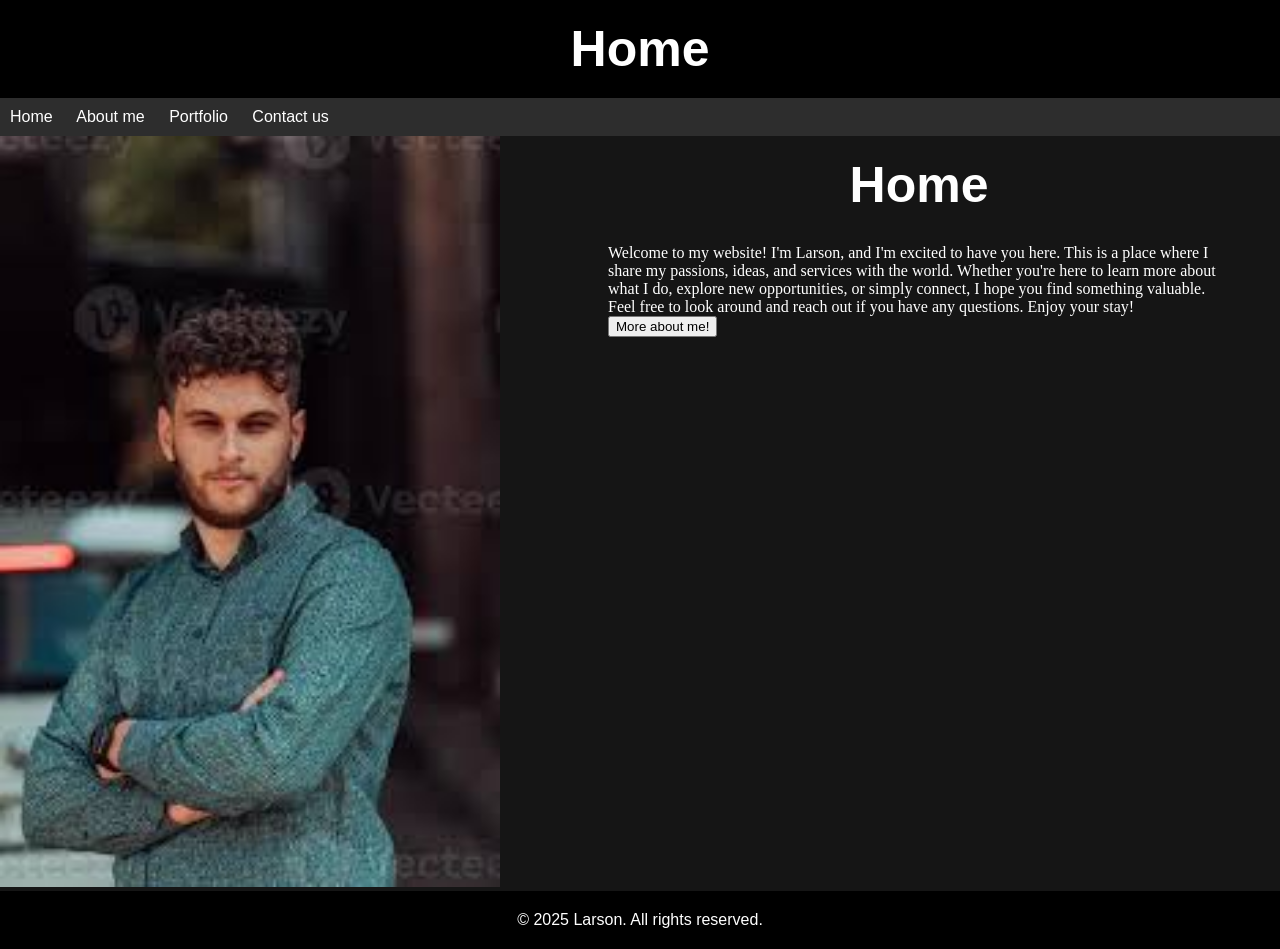
<file: index.html>
<!DOCTYPE html>
<html lang="en">
  <head>
    <meta charset="UTF-8" />
    <meta name="viewport" content="width=device-width, initial-scale=1.0" />
    <title>Home</title>
    <link rel="stylesheet" href="/CSS/Home.css">
    <link rel="stylesheet" href="/CSS/style.css">
    <script src="https://ajax.googleapis.com/ajax/libs/jquery/3.7.1/jquery.min.js"></script>
    <script src="/JAVASCRIPT/javascript.js"></script>
  </head>
  <body>
    <header>
      <h1>Home</h1>
    </header>
    <nav>
      <a id="nav" href="/index.html">Home</a>
      <a id="nav" href="/HTML/about-me.html">About me</a>
      <a id="nav" href="/HTML/portfolio.html">Portfolio</a>
      <a id="nav" href="/HTML/contact-us.html">Contact us</a>
    </nav>
    <section if="home">
      <aside id="home">
        <img src="/Images/home images/images (6).jpg" alt="me" width="500px" />
      </aside>
      <article id="home">
        <h1 if="home">Home</h1>
        <p id="home">
          Welcome to my website! I'm Larson, and I'm excited to have you here.
          This is a place where I share my passions, ideas, and services with
          the world. Whether you're here to learn more about what I do, explore
          new opportunities, or simply connect, I hope you find something
          valuable. Feel free to look around and reach out if you have any
          questions. Enjoy your stay!<span id="span"
            >I'm Larson, creating beautiful, user-friendly websites. I
            specialize in creating clean, modern designs with a focus on
            functionality and performance. I love helping businesses establish
            their online presence and thrive in the digital world.</span
          ><button id="button">More about me!</button>
        </p>
      </article>
    </section>
    <footer>© 2025 Larson. All rights reserved.</footer>
  </body>
</html>
</file>
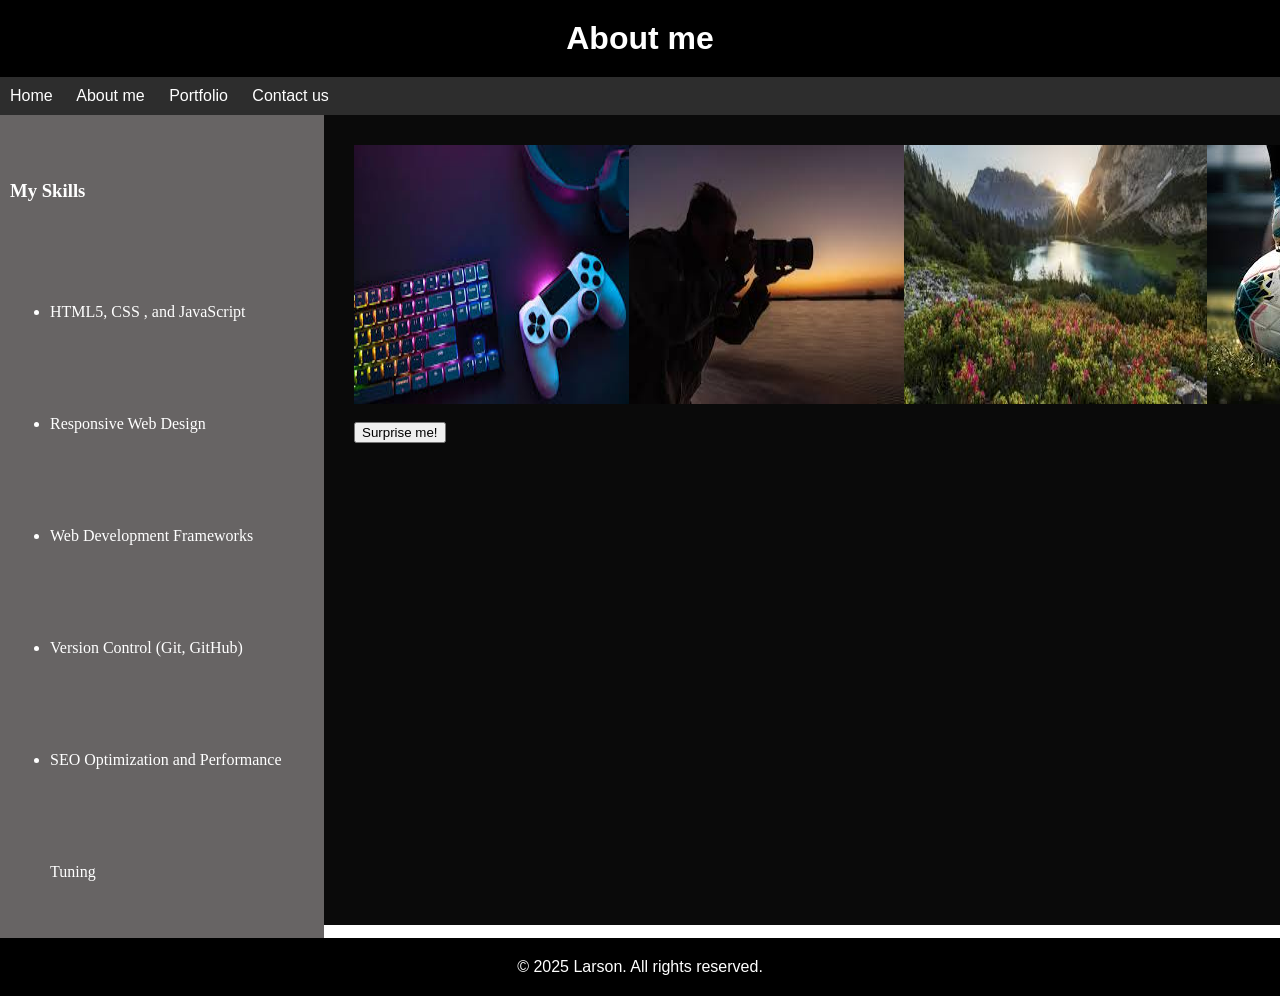
<file: HTML/about-me.html>
<!DOCTYPE html>
<html lang="en">
  <head>
    <meta charset="UTF-8" />
    <meta name="viewport" content="width=device-width, initial-scale=1.0" />
    <title>About me</title>
    <link rel="stylesheet" href="/CSS/about me.css" />
    <link rel="stylesheet" href="/CSS/style.css" />
    <link rel="stylesheet" href="/CSS/imgslider.css" />
    <script src="https://ajax.googleapis.com/ajax/libs/jquery/1.11.1/jquery.min.js"></script>
    <script src="/JAVASCRIPT/javascript.js"></script>
    <script src="/JAVASCRIPT/imagesSlider.js"></script>
  </head>
  <body>
    <header>
      <h1>About me</h1>
    </header>
    <nav>
      <a id="nav" href="/index.html">Home</a>
      <a id="nav" href="/HTML/about-me.html">About me</a>
      <a id="nav" href="/HTML/portfolio.html">Portfolio</a>
      <a id="nav" href="/HTML/contact-us.html">Contact us</a>
    </nav>
    <section>
      <article id="about-me">
        <h3>My Skills</h3>
        <ul>
          <li>HTML5, CSS , and JavaScript</li>
          <li>Responsive Web Design</li>
          <li>Web Development Frameworks</li>
          <li>Version Control (Git, GitHub)</li>
          <li>SEO Optimization and Performance Tuning</li>
        </ul>
      </article>
      <aside id="about-me">
        <section class="useSliderPlugin">
          <img src="/Images/images/download (1).jpg" alt="Gaming" />
          <img src="/Images/images/download (2).jpg" alt="Photography" />
          <img src="/Images/images/download (3).jpg" alt="nature" />
          <img src="/Images/images/download.jpg" alt="football" />
        </section>
        <br />
        <button onclick="fact()">Surprise me!</button>
        <p id="funfact">
          I can spend hours perfecting the smallest details in a website, but I
          still struggle to decide what to watch on Netflix!
        </p>
      </aside>
    </section>
    <footer>© 2025 Larson. All rights reserved.</footer>
  </body>
</html>
</file>
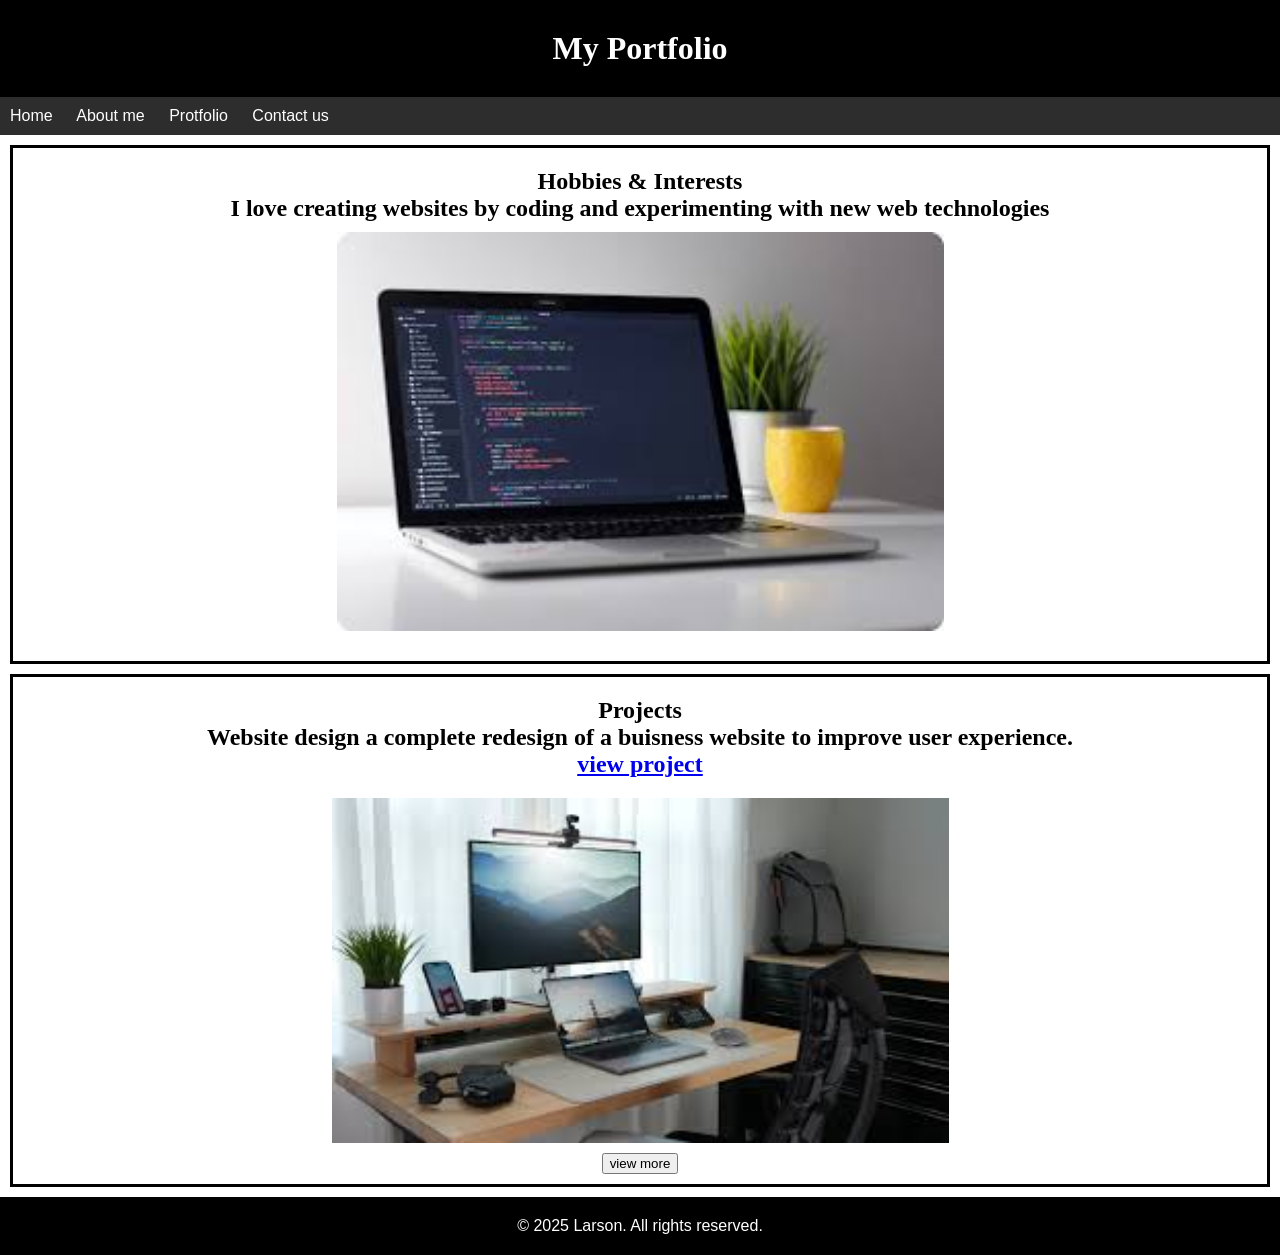
<file: HTML/portfolio.html>
<!DOCTYPE html>
<html lang="en">
  <head>
    <meta charset="UTF-8" />
    <meta name="viewport" content="width=device-width, initial-scale=1.0" />
    <title>portfolio</title>
    <link rel="stylesheet" href="/CSS/portfolio.css" />
    <link rel="stylesheet" href="/CSS/style.css">
    <script src="/JAVASCRIPT/javascript.js"></script>
  </head>
  <body>
    <header>
      <h1>My Portfolio</h1>
    </header>
    <nav>
      <a id="nav" href="/index.html">Home</a>
      <a id="nav" href="/HTML/about-me.html">About me</a>
      <a id="nav" href="/HTML/portfolio.html">Protfolio</a>
      <a id="nav" href="/HTML/contact-us.html">Contact us</a>
    </nav>
    <section id="up">
      <h1>Hobbies & Interests<span
        ><p>
          I love creating websites by coding and experimenting with new web technologies <br />
        </p></span</h1>
      <img src="/Images/portfolio images/code.jpg" alt="coding laptop" width="200px" /> 
    </section>
    <section id="down">
      <h1>
        Projects<span
          ><p>
            Website design a complete redesign of a buisness website to improve
            user experience. <br /> <a id="link" href="#">view project</a>
          </p></span
        >
      </h1>
      <img id="lap" src="/Images/portfolio images/laptop.jpg" alt="my project" width="200px" />
      <button onclick="show()">view more</button><p id="hide">Project Overview:

        This website design project focused on creating a clean, user-friendly, and responsive site for [project name or client]. The goal was to provide an intuitive experience across all devices, using HTML, CSS, and JavaScript. The design emphasizes modern aesthetics, fast loading times, and accessibility features. With attention to detail in layout, typography, and color schemes, the website is optimized for both functionality and performance, providing a solid foundation for future updates.</p>
    </section>
    <footer>© 2025 Larson. All rights reserved.</footer>
  </body>
</html>
</file>
<file: CSS/Home.css>
h1{
    font-family: Cambria, Cochin, Georgia, Times, 'Times New Roman', serif;
    font-size: 50px;
    text-align: center;
    color: white;
    font-family: sans-serif;
}

p{
    font-family: Cambria, Cochin, Georgia, Times, 'Times New Roman', serif;
    padding: 30px;
    color: white;
}
section{
    display: flex;
}
article{
    background-color: rgb(21, 21, 21);
    padding: 20px;
    width: 55%;
}
aside{
    width: 45%;
    background-color: rgb(21, 21, 21);
}

span {
    display: none;
    font-family: Cambria, Cochin, Georgia, Times, 'Times New Roman', serif;
}
</file>
<file: CSS/style.css>
header {
    background-color: black;
    color: white;
    padding: 20px;
    text-align: center;
    font-family: sans-serif;
}

* {
    margin: 0% auto;
    padding: 0% auto;
}

h2:hover {
    background-color: black;
    padding: 10px;
}

nav {
    background-color: rgb(45, 45, 45);
    padding: 10px;
    font-family: sans-serif;
}

a#nav{
    color: white;
    text-decoration: none;
    margin-right: 20px;
    font-family: sans-serif;
}

a#nav:hover {
    background-color: black;
    padding: 10px;
    font-family: sans-serif;
}

footer {
    background-color: black;
    color: white;
    padding: 20px;
    text-align: center;
    font-family: sans-serif;
}

@media screen and (max-width: 600px) {
    body {
        display: block;
        display: flex;
        flex-direction: column;
        align-items: center;
        text-align: center;
        width: 100%;
    }
    img{
        width: 100%;
    }
    section {
        width: 100%;
        display: flex;
        flex-direction: column;
        align-items: center;
        text-align: center;
    }

    nav {
        display: flex;
        flex-direction: column;
        align-items: center;
        padding: 0;
        margin: 20px;
        width: 100%;
    }
    header{
        width: 100%;
    }
    footer{
        width: 100%;
    }

}

@media screen and (min-width: 600px) {
    body {
        display: block;
    }
    

}
</file>
<file: CSS/about me.css>
section{
    display: flex;
}

aside{
    background-color: rgb(10, 10, 10);
    padding: 30px;
    width: 70%;
    height: 750px;
}
article{
    background-color: rgb(103, 100, 100);
    color: white;
    width: 30%;
    line-height: 7;
    padding: 10px;
}
p{
    display: none;
    color: white;
    font-family: Cambria, Cochin, Georgia, Times, 'Times New Roman', serif;
}
</file>
<file: CSS/imgslider.css>
/******* style for the Slider Plugin *******/


.imagesSec{
    width: fit-content;
    margin: auto;
    border: 5px solid #eee;
    border-radius: 10px;
    padding: 40px;
}
.imagesSec img{
    width: 200px;
    height: 300px;
    border-radius: 10px;
    margin: 10px;
    box-shadow: 0px 0px 10px 5px #ccc;
}
.imagesSec img:hover{
    transform: scale(1.2,1.2);
    cursor: pointer;
}


.fullScreen{
    width: 100%;
    height: 100%;
    position: fixed; /* to be with screen while scrolling */
    background-color: rgb(0 , 0 , 0 ,.8);
    box-sizing: border-box;
    padding: 0 100px;
}
#maximizedImg{
    margin: auto;
    width: 200px;
    height: 300px;
    transform: scale(1.8,1.8);
    border-radius: 10px;
}
#nextIcon{
    height: fit-content;
    font-size: 100px;
    margin: auto 0;
    z-index: 1; /* to be on the image during minimize the screen*/
}
#prevIcon{
    height: fit-content;
    font-size: 100px;
    margin: auto 0;
    z-index: 1; /* to be on the image during minimize the screen*/
}
#cancelIcon{
    position: absolute;
    right: 20px;
    top: 20px;
}
.fullScreen i{
    color: #979797;
}
.fullScreen i:hover{
    color: white;
    cursor: pointer;
}
</file>
<file: CSS/portfolio.css>
img{
    padding: 10px;
    display: block;
    width: 50%;
}
h1{
    text-align: center;
    padding: 10px;
    font-family: Cambria, Cochin, Georgia, Times, 'Times New Roman', serif;
}
span{
    font-family: Cambria, Cochin, Georgia, Times, 'Times New Roman', serif;
}
section#up{
    border: 3px solid black;
    padding: 10px;
    margin: 10px;
}
section#down{
    border: 3px solid black;
    padding: 10px;
    margin: 10px;
}
button{
    display: flex;
    justify-content: center;
}
p#hide{
    display: none;
    font-family: Cambria, Cochin, Georgia, Times, 'Times New Roman', serif;
}
p{
    font-family: Cambria, Cochin, Georgia, Times, 'Times New Roman', serif;
}
span{
    font-family: Cambria, Cochin, Georgia, Times, 'Times New Roman', serif;
}
</file>
